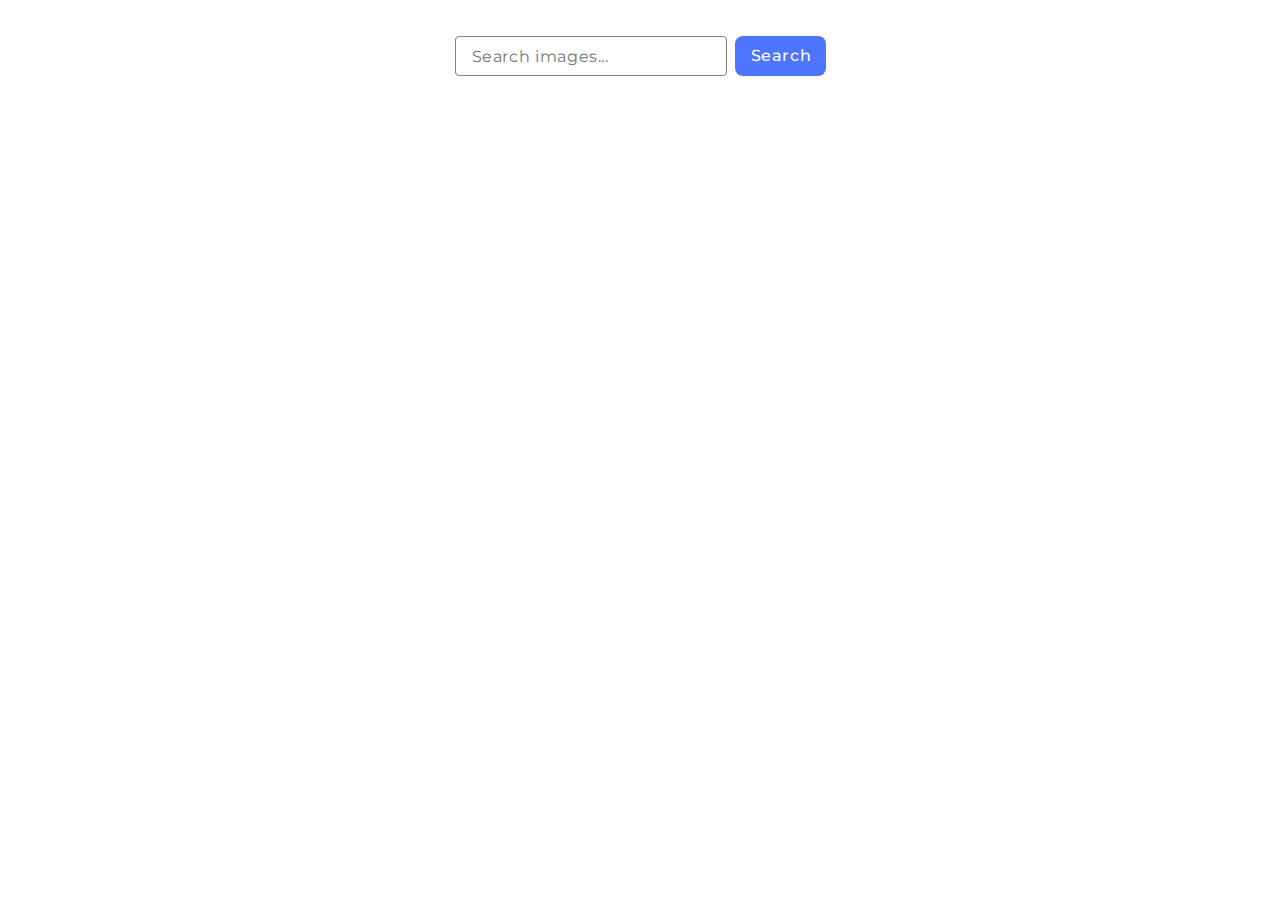
<file: src/index.html>
<!DOCTYPE html>
<html lang="en">
  <head>
    <meta charset="UTF-8" />
    <link rel="icon" type="image/svg+xml" href="/favicon.svg" />
    <meta name="viewport" content="width=device-width, initial-scale=1.0" />
    <title>Vanilla App Template</title>
    <link rel="preconnect" href="https://fonts.googleapis.com" />
    <link rel="preconnect" href="https://fonts.gstatic.com" crossorigin />
    <link
      href="https://fonts.googleapis.com/css2?family=Montserrat&display=swap"
      rel="stylesheet"
    />
    <link rel="stylesheet" href="./css/styles.css" />
  </head>
  <body>
    <form class="form" id="search-form">
      <input
        type="text"
        id="search-input"
        placeholder="Search images..."
        required
      />
      <button type="submit">Search</button>
    </form>

    <span class="loader hidden">Loading images, please wait...</span>
    <ul class="gallery"></ul>

    <script type="module" src="./main.js"></script>
  </body>
</html>
</file>
<file: src/css/styles.css>
* {
  box-sizing: border-box;
}

ul {
  list-style: none;
  padding: 0;
  margin: 0;
}

body {
  font-family: 'Montserrat', sans-serif;
  font-weight: 400;
  font-size: 16px;
  line-height: 1.5;
  letter-spacing: 0.04em;
  color: #2e2f42;
}

.form {
  display: flex;
  gap: 8px;
  margin: 36px auto;
  width: 371px;
}

#search-input {
  font-family: 'Montserrat', sans-serif;
  border: 1px solid #808080;
  border-radius: 4px;
  width: 272px;
  height: 40px;
  padding: 8px 16px;
  font-weight: 400;
  font-size: 16px;
  line-height: 1.5;
  letter-spacing: 0.04em;
  color: #808080;
}

#search-input:focus {
  border: 1px solid #4e75ff;
  outline: none;
}

.form button {
  font-family: 'Montserrat', sans-serif;
  border-radius: 8px;
  padding: 8px 16px;
  width: 91px;
  height: 40px;
  background: #4e75ff;
  font-weight: 500;
  font-size: 16px;
  line-height: 1.5;
  letter-spacing: 0.04em;
  color: #fff;
  border: none;
  cursor: pointer;
}

.form button:hover {
  background: #6c8cff;
}

.loader {
  width: 256px;
  margin: 32px calc(60% - 256px);
  font-family: 'Montserrat', sans-serif;
  font-weight: 400;
  font-size: 16px;
  line-height: 1.5;
  letter-spacing: 0.04em;
  color: #2e2f42;
  display: inline-block;
  font-family: Arial, Helvetica, sans-serif;
  font-weight: 400;
  position: relative;
}
.loader:after {
  content: '';
  height: 4px;
  width: 0%;
  display: block;
  background: #4e75ff;
  animation: 5s lineGrow linear infinite;
}

@keyframes lineGrow {
  to {
    width: 100%;
  }
}

.hidden {
  display: none;
}

.gallery {
  display: flex;
  gap: 24px;
  flex-wrap: wrap;
  width: 1128px;
  margin: 32px auto;
}

.gallery-item {
  border: 1px solid #808080;
  width: 360px;
  height: 200px;
  position: relative;
}

.gallery-item img {
  display: block;
  width: 100%;
  height: 100%;
}

.info {
  position: absolute;
  border-top: 1px solid #808080;
  width: 100%;
  height: 48px;
  background-color: #fff;
  bottom: 0;
  left: 0;
  display: flex;
  font-weight: 600;
  font-size: 12px;
  line-height: 1.33333;
  letter-spacing: 0.04em;
  color: #2e2f42;
  justify-content: space-around;
  gap: 28px;
  padding: 4px;
  align-items: center;
}

.info span {
  font-weight: 400;
  line-height: 2;
  display: flex;
  flex-direction: column;
  align-items: center;
}
</file>
